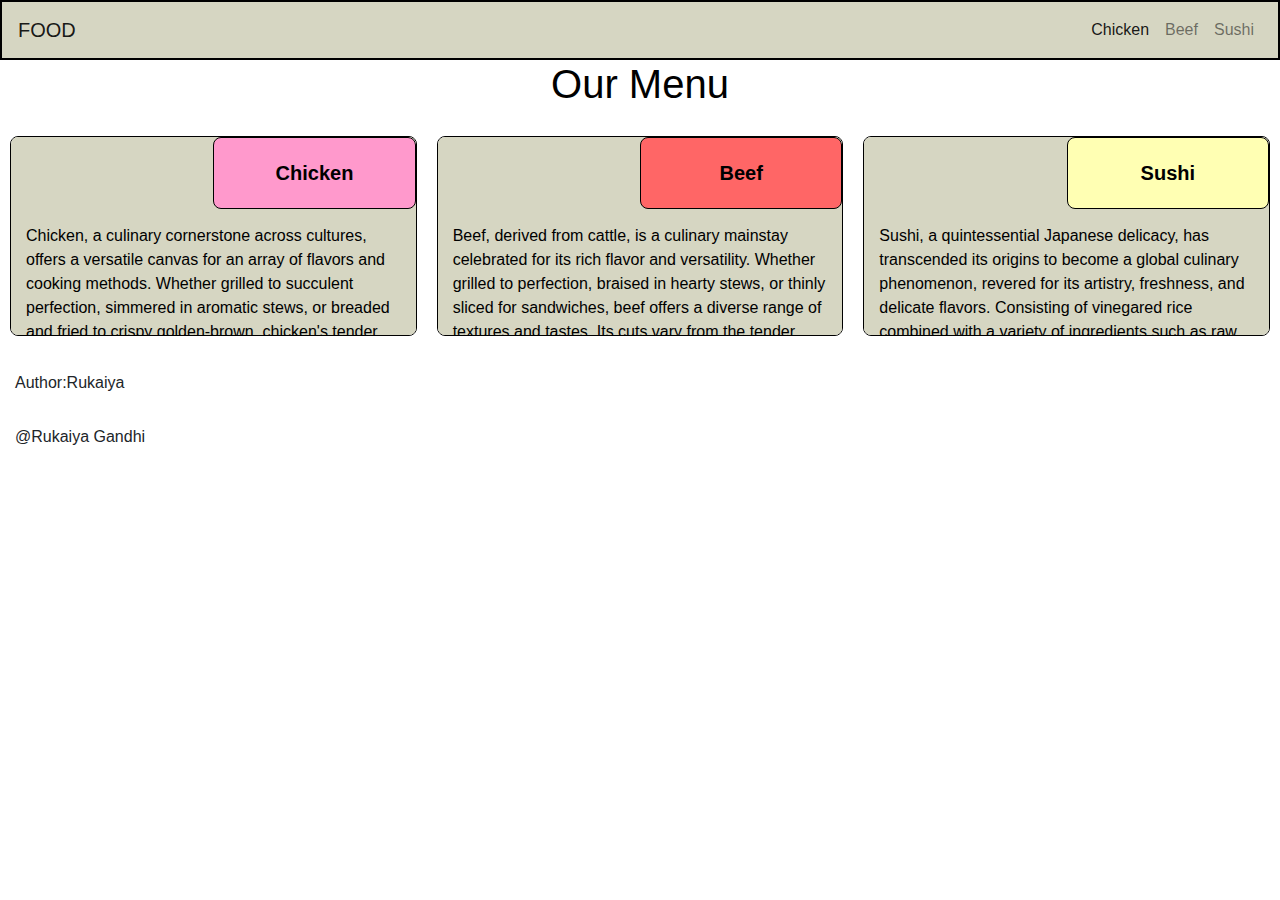
<file: Module 3/index.html>
<!DOCTYPE html>

<html>

<head>
    <meta charset="utf-8">
    <meta http-equiv="X-UA-Compatible" content="IE=edge">
    <title>Make a web page</title>
    <meta name="description" content="">
    <meta name="viewport" content="width=device-width, initial-scale=1">
    <link rel="stylesheet" href="https://stackpath.bootstrapcdn.com/bootstrap/4.3.1/css/bootstrap.min.css"
        integrity="sha384-ggOyR0iXCbMQv3Xipma34MD+dH/1fQ784/j6cY/iJTQUOhcWr7x9JvoRxT2MZw1T" crossorigin="anonymous">
    <link rel="stylesheet" href="css/style.css">
</head>

<body>
    <header>
        <nav class="navbar navbar-expand-lg navbar-light" style="background-color:#d6d6c2; border: 2px solid black;">
            <a class="navbar-brand" href="#">FOOD</a>
            <button class="navbar-toggler" style="border: black 2px solid;" type="button" data-toggle="collapse" data-target="#navbarNavAltMarkup"
                aria-controls="navbarNavAltMarkup" aria-expanded="false" aria-label="Toggle navigation">
                <span class="navbar-toggler-icon"></span>
            </button>

            <div class="collapse navbar-collapse justify-content-end" id="navbarNavAltMarkup">
                <div class="nav navbar-nav" id="nav-text">
                    <a class="nav-item nav-link active" href="#chicken">Chicken<span class="sr-only">(current)</span></a>
                    <a class="nav-item nav-link" href="#beef"> <span class="hidden-md-up">Beef</span></a>
                    <a class="nav-item nav-link" href="#sushi">Sushi</a>
                </div>
            </div>
        </nav>
    </header>

    <h1 class="heading-title text-center">Our Menu</h1>

    <div class="box">
        <div class="container item1">
            <section>
                <div id="chicken">
                    <p>Chicken</p>
                </div>
                <p id="PChicken">
                    Chicken, a culinary cornerstone across cultures, offers a versatile canvas for an array of flavors and cooking methods.
                    Whether grilled to succulent perfection, simmered in aromatic stews, or breaded and fried to crispy golden-brown, 
                    chicken's tender meat satisfies palates worldwide. Its adaptability shines in dishes like chicken curry, 
                    where it melds with spices for a symphony of taste, or in comforting classics like chicken noodle soup, 
                    offering warmth and nourishment. From the tender juiciness of the breast to the rich depth of flavor in the thighs, 
                    every part of the bird brings its own character to the table. 
                    With its widespread availability and ability to transform into countless culinary creations, chicken remains a beloved 
                    staple in kitchens and on plates everywhere,embodying both simplicity and culinary sophistication.
                    <a class="nav-item" href="#chicken">Back  To Top</a>
                </p>
            </section>
        </div>

        <div class="container item2">
            <section>
                <div id="beef">
                    <p>Beef</p>
                </div>
                <p id="PBeef">
                    Beef, derived from cattle, is a culinary mainstay celebrated for its rich flavor and versatility.
                    Whether grilled to perfection, braised in hearty stews, or thinly sliced for sandwiches, beef offers a diverse range
                     of textures and tastes. Its cuts vary from the tender tenderness of filet mignon to the robustness of ribeye, 
                     each offering a unique dining experience. Beef's popularity stems not only from its delicious taste but also from its
                      nutritional value, providing essential nutrients like protein, iron, and B vitamins. 
                      From comforting classics like beef chili to gourmet delicacies like beef Wellington, this meat transcends cultural
                       boundaries and remains a beloved ingredient in cuisines worldwide. 
                       With its ability to elevate both humble home-cooked meals and high-end dining experiences, beef
                    continues to hold a cherished place in culinary traditions, inspiring chefs and home cooks alike to create unforgettable dishes.
                    <a class="nav-item" href="#beef">Back  To Top</a>
                </p>
            </section>
        </div>

        <div class="container item3">
            <section>
                <div id="sushi">
                    <p>Sushi</p>
                </div>
                <p id="PSushi">
                    Sushi, a quintessential Japanese delicacy, has transcended its origins to become a global culinary phenomenon,
                    revered for its artistry, freshness, and delicate flavors. Consisting of vinegared rice combined with a variety of ingredients such as raw or cooked seafood, vegetables, and sometimes tropical fruits, sushi offers a symphony of tastes and textures. From the simplicity of nigiri—where thinly sliced fish rests atop a bed of rice—to the complexity of maki rolls, wrapped in seaweed and filled with a fusion of ingredients, sushi caters to diverse palates and preferences. Its presentation is often as exquisite as its taste,
                    with skilled sushi chefs crafting each piece with meticulous precision and attention to detail. Beyond its gastronomic appeal,
                    sushi embodies a cultural heritage and reverence for nature's bounty, reflecting Japan's coastal traditions and seasonal harvests.
                    As a culinary art form that celebrates simplicity, elegance, and harmony, 
                    sushi continues to captivate food enthusiasts worldwide, 
                    inviting them on a journey of sensory delight.
                    <a class="nav-item" href="#sushi">Back To Top</a>
                </p>
            </section>
        </div>

    </div>

    <div>
        <footer>
            <p>Author:Rukaiya</p>
            <p>@Rukaiya Gandhi</p>
          </footer>
          
    </div>

    <script src="https://code.jquery.com/jquery-3.3.1.slim.min.js"
        integrity="sha384-q8i/X+965DzO0rT7abK41JStQIAqVgRVzpbzo5smXKp4YfRvH+8abtTE1Pi6jizo" crossorigin="anonymous">
    </script>
    <script src="https://cdnjs.cloudflare.com/ajax/libs/popper.js/1.14.7/umd/popper.min.js"
        integrity="sha384-UO2eT0CpHqdSJQ6hJty5KVphtPhzWj9WO1clHTMGa3JDZwrnQq4sF86dIHNDz0W1" crossorigin="anonymous">
    </script>
    <script src="https://stackpath.bootstrapcdn.com/bootstrap/4.3.1/js/bootstrap.min.js"
        integrity="sha384-JjSmVgyd0p3pXB1rRibZUAYoIIy6OrQ6VrjIEaFf/nJGzIxFDsf4x0xIM+B07jRM" crossorigin="anonymous">
    </script>
</body>

</html>
</file>
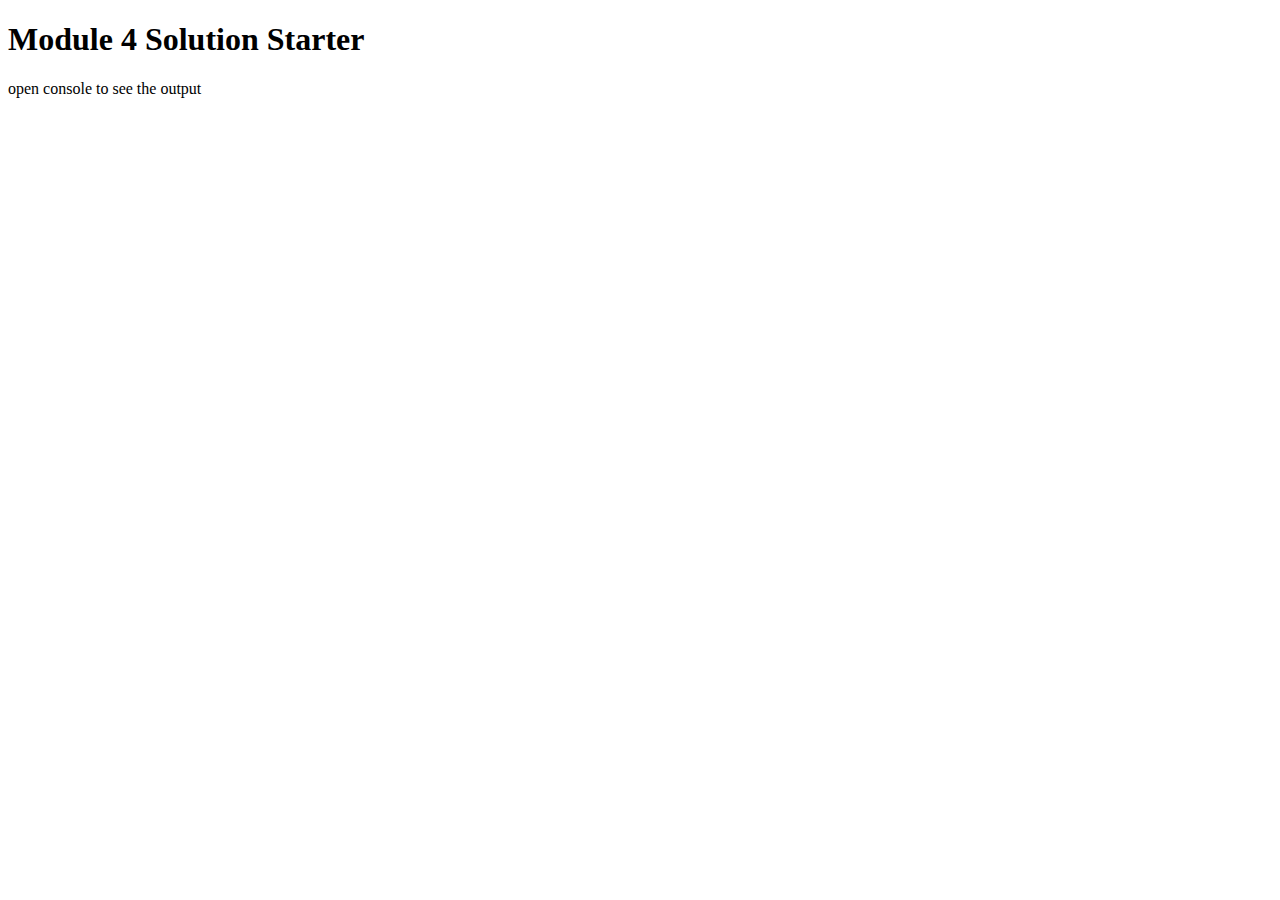
<file: Module 4/index.html>
<!-- //index page -->

<!DOCTYPE html>
<html>
<head>
  <meta charset="utf-8">
  <title>Module 4 Solution Starter</title>
  
  <script src="SpeakHello.js"></script>
  
  <script src="SpeakGoodBye.js"></script>

  <script src="script.js"></script>
</head>
<body>
  <h1>Module 4 Solution Starter</h1>
  <p>open console to see the output</p>
</body>
</html>
</file>
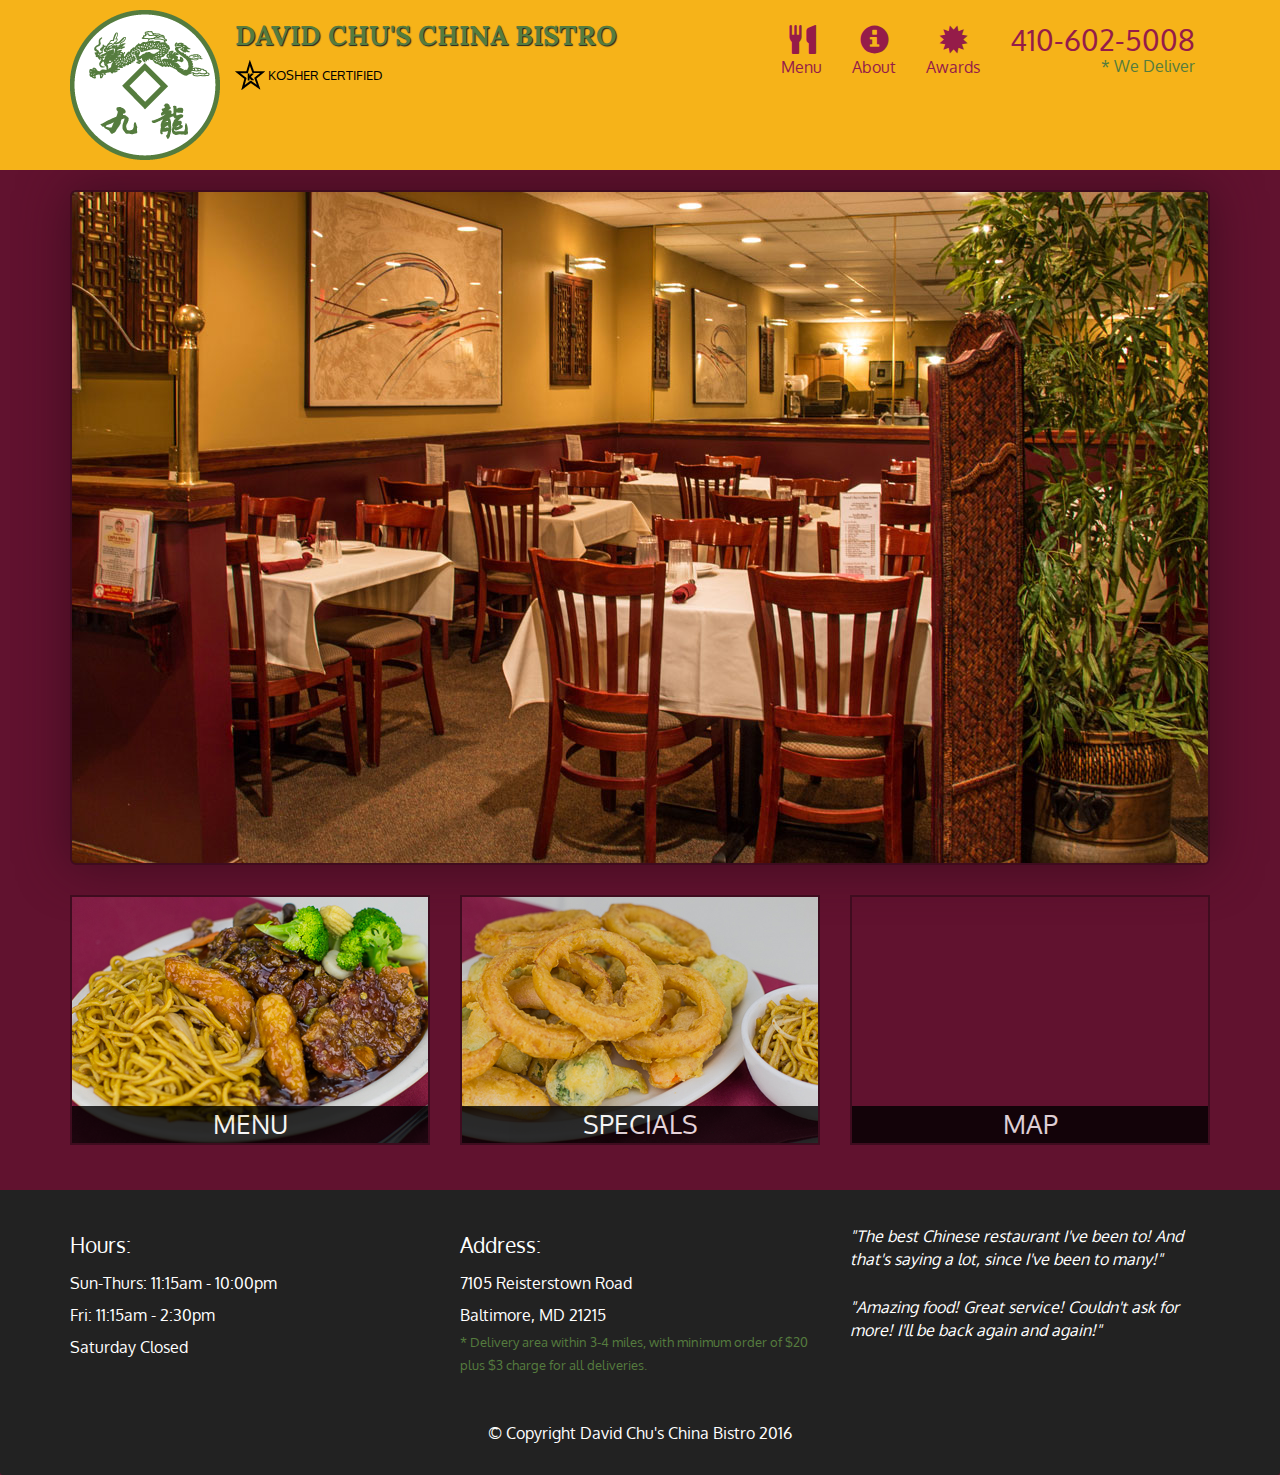
<file: Module 5/index.html>
<!doctype html>
<html lang="en">
  <head>
    <meta charset="utf-8">
    <meta http-equiv="X-UA-Compatible" content="IE=edge">
    <meta name="viewport" content="width=device-width, initial-scale=1">
    <title>David Chu's China Bistro</title>
    <link rel="stylesheet" href="css/bootstrap.min.css">
    <link rel="stylesheet" href="css/styles.css">
    <link href='https://fonts.googleapis.com/css?family=Oxygen:400,300,700' rel='stylesheet' type='text/css'>
    <link href='https://fonts.googleapis.com/css?family=Lora' rel='stylesheet' type='text/css'>
  </head>
<body>
  <header>
    <nav id="header-nav" class="navbar navbar-default">
      <div class="container">
        <div class="navbar-header">
          <a href="index.html" class="pull-left visible-md visible-lg">
            <div id="logo-img"></div>
          </a>

          <div class="navbar-brand">
            <a href="index.html"><h1>David Chu's China Bistro</h1></a>
            <p>
              <img src="images/star-k-logo.png" alt="Kosher certification">
              <span>Kosher Certified</span>
            </p>
          </div>

          <button id="navbarToggle" type="button" class="navbar-toggle collapsed" data-toggle="collapse" data-target="#collapsable-nav" aria-expanded="false">
            <span class="sr-only">Toggle navigation</span>
            <span class="icon-bar"></span>
            <span class="icon-bar"></span>
            <span class="icon-bar"></span>
          </button>
        </div>
        
        <div id="collapsable-nav" class="collapse navbar-collapse">
           <ul id="nav-list" class="nav navbar-nav navbar-right">
            <li id="navHomeButton" class="visible-xs active">
              <a href="index.html">
                <span class="glyphicon glyphicon-home"></span> Home</a>
            </li>
            <li id="navMenuButton">
              <a href="#" onclick="$dc.loadMenuCategories();">
                <span class="glyphicon glyphicon-cutlery"></span><br class="hidden-xs"> Menu</a>
            </li>
            <li>
              <a href="#">
                <span class="glyphicon glyphicon-info-sign"></span><br class="hidden-xs"> About</a>
            </li>
            <li>
              <a href="#">
                <span class="glyphicon glyphicon-certificate"></span><br class="hidden-xs"> Awards</a>
            </li>
            <li id="phone" class="hidden-xs">
              <a href="tel:410-602-5008">
                <span>410-602-5008</span></a><div>* We Deliver</div>
            </li>
          </ul><!-- #nav-list -->
        </div><!-- .collapse .navbar-collapse -->
      </div><!-- .container -->
    </nav><!-- #header-nav -->
  </header>

  <div id="call-btn" class="visible-xs">
    <a class="btn" href="tel:410-602-5008">
    <span class="glyphicon glyphicon-earphone"></span>
    410-602-5008
    </a>
  </div>
  <div id="xs-deliver" class="text-center visible-xs">* We Deliver</div>

  <div id="main-content" class="container"></div>

  <footer class="panel-footer">
    <div class="container">
      <div class="row">
        <section id="hours" class="col-sm-4">
          <span>Hours:</span><br>
          Sun-Thurs: 11:15am - 10:00pm<br>
          Fri: 11:15am - 2:30pm<br>
          Saturday Closed
          <hr class="visible-xs">
        </section>
        <section id="address" class="col-sm-4">
          <span>Address:</span><br>
          7105 Reisterstown Road<br>
          Baltimore, MD 21215
          <p>* Delivery area within 3-4 miles, with minimum order of $20 plus $3 charge for all deliveries.</p>
          <hr class="visible-xs">
        </section>
        <section id="testimonials" class="col-sm-4">
          <p>"The best Chinese restaurant I've been to! And that's saying a lot, since I've been to many!"</p>
          <p>"Amazing food! Great service! Couldn't ask for more! I'll be back again and again!"</p>
        </section>
      </div>
      <div class="text-center">&copy; Copyright David Chu's China Bistro 2016</div>
    </div>
  </footer>

  <!-- jQuery (Bootstrap JS plugins depend on it) -->
  <script src="js/jquery-2.1.4.min.js"></script>
  <script src="js/bootstrap.min.js"></script>
  <script src="js/ajax-utils.js"></script>
  <script src="js/script.js"></script>
</body>
</html>
</file>
<file: Module 3/css/style.css>
* {
    box-sizing: border-box;
}

body {
    font-family: 'Segoe UI', Tahoma, Geneva, Verdana, sans-serif;
}

.heading-title {
    color: black;
    /* text-align: center; */
}

.container {
    border: none;
	margin-left: auto;
	margin-right: auto;
	margin-top: 10px;
	margin-bottom: 10px;
	padding: 10px;
}

section {
    border:	1px solid black;
    background-color:#d6d6c2;
    border-radius: 0.5rem;
	width: 100%;
	height: 200px;
	color: black;
	position: relative;
    overflow: auto;
}

#chicken {
    border: 1px solid black;
    border-radius: 0.5rem;
	text-align: center;
    width: 50%;
	margin-left: 50%;
	font-weight: bold;
	font-size: 125%;
	margin-bottom: 0;
	margin-top: 0;
	padding: 5px;
	background-color: #ff99cc;
}

#beef {
    border: 1px solid black;
    border-radius: 0.5rem;
	text-align: center;
    width: 50%;
	margin-left: 50%;
	font-weight: bold;
	font-size: 125%;
	margin-bottom: 0;
	margin-top: 0;
	padding: 5px;
	background-color:#ff6666;
}

#sushi {
    border: 1px solid black;
    border-radius: 0.5rem;
	text-align: center;
    width: 50%;
	margin-left: 50%;
	font-weight: bold;
	font-size: 125%;
	margin-bottom: 0;
	margin-top: 0;
	padding: 5px;
	background-color:  #ffffb3;
}

p {
    padding: 15px;
    margin: 0;
}

/* Desktop view */
@media(min-width: 992px) {
    .box {
        display: grid;
        grid-template-columns: repeat(3, 1fr);
        grid-template-rows: 1fr;
        grid-auto-flow: row;
    }

    .item1 {
        grid-column: 1;
        grid-row: 1;
    }

    .item3 {
        grid-column: 3;
        grid-row: 1;
    }
}

/* Tablet view */
@media(min-width: 768px) and (max-width: 991px) {
    .box {
        display: grid;
        grid-template-columns: repeat(2, 1fr);
        grid-template-rows: repeat(2, 1fr);
        grid-auto-flow: row;
    }

    .item1 {
        grid-column: 1 / 2;
        grid-row: 1 / 2;
    }

    .item2 {
        grid-column: 2 / 3;
        grid-row: 1 / 2;
    }

    .item3 {
        grid-column: 1 / 3;
        grid-row: 2 / 3;
    }

}

/* Mobile view */
@media (max-width: 768px) {
    .box {
        display: grid;
        grid-template-columns: 1fr;
        grid-template-rows: repeat(3, 1fr);
        grid-auto-flow: column;
    }

    .item1 {
        grid-column: 1;
        grid-row: 1 / 2;
    }

    .item2 {
        grid-column: 1;
        grid-row: 2 / 3;
    }

    .item3 {
        grid-column: 1;
        grid-row: 3 / 4;
    }
}

#nav-text a {
    text-align: center;
}
</file>
<file: Module 5/css/styles.css>
body {
  font-size: 16px;
  color: #fff;
  background-color: #61122f;
  font-family: 'Oxygen', sans-serif;
}

/** HEADER **/
#header-nav {
  background-color: #f6b319;
  border-radius: 0;
  border: 0;
}

#logo-img {
  background: url('../images/restaurant-logo_large.png') no-repeat;
  width: 150px;
  height: 150px;
  margin: 10px 15px 10px 0;
}

.navbar-brand {
  padding-top: 25px;
}
.navbar-brand h1 { /* Restaurant name */
  font-family: 'Lora', serif;
  color: #557c3e;
  font-size: 1.5em;
  text-transform: uppercase;
  font-weight: bold;
  text-shadow: 1px 1px 1px #222;
  margin-top: 0;
  margin-bottom: 0;
  line-height: .75;
}
.navbar-brand a:hover, .navbar-brand a:focus {
  text-decoration: none;
}
.navbar-brand p { /* Kosher cert */
  color: #000;
  text-transform: uppercase;
  font-size: .7em;
  margin-top: 15px;
}
.navbar-brand p span { /* Star-K */
  vertical-align: middle;
}

#nav-list {
  margin-top: 10px;
}
#nav-list a {
  color: #951C49;
  text-align: center;
}
#nav-list a:hover {
  background: #E7E7E7;
}
#nav-list a span {
  font-size: 1.8em;
}

#phone {
  margin-top: 5px;
}
#phone a { /* Phone number */
  text-align: right;
  padding-bottom: 0;
}
#phone div { /* We Deliver */
  color: #557c3e;
  text-align: right;
  padding-right: 15px;
}

.navbar-header button.navbar-toggle, .navbar-header .icon-bar {
  border: 1px solid #61122f;
}
.navbar-header button.navbar-toggle {
  clear: both;
  margin-top: -30px;
}
/* END HEADER */

/* FOOTER */
.panel-footer {
  margin-top: 30px;
  padding-top: 35px;
  padding-bottom: 30px;
  background-color: #222;
  border-top: 0;
}
.panel-footer div.row {
  margin-bottom: 35px;
}
#hours, #address {
  line-height: 2;
}
#hours > span, #address > span {
  font-size: 1.3em;
}
#address p {
  color: #557c3e;
  font-size: .8em;
  line-height: 1.8;
}
#testimonials {
  font-style: italic;
}
#testimonials p:nth-child(2) {
  margin-top: 25px;
}
/* END FOOTER */



/* HOME PAGE */
.container .jumbotron {
  box-shadow: 0 0 50px #3F0C1F;
  border: 2px solid #3F0C1F;
}

#menu-tile, #specials-tile, #map-tile {
  height: 250px;
  width: 100%;
  margin-bottom: 15px;
  position: relative;
  border: 2px solid #3F0C1F;
  overflow: hidden;
}
#menu-tile:hover, #specials-tile:hover, #map-tile:hover {
  box-shadow: 0 1px 5px 1px #cccccc;
}
#menu-tile {
  background: url('../images/menu-tile.jpg') no-repeat;
  background-position: center;
}
#specials-tile {
  background: url('../images/specials-tile.jpg') no-repeat;
  background-position: center;
}
#menu-tile span, #specials-tile span, #map-tile span {
  position: absolute;
  bottom: 0;
  right: 0;
  width: 100%;
  text-align: center;
  font-size: 1.6em;
  text-transform: uppercase;
  background-color: #000;
  color: #fff;
  opacity: .8;
}
/* END HOME PAGE */

/* MENU CATEGORIES PAGE */
.category-tile { 
  position: relative;
  border: 2px solid #3F0C1F;
  overflow: hidden;
  width: 200px;
  height: 200px;
  margin: 0 auto 15px;
}
.category-tile span {
  position: absolute;
  bottom: 0;
  right: 0;
  width: 100%;
  text-align: center;
  font-size: 1.2em;
  text-transform: uppercase;
  background-color: #000;
  color: #fff;
  opacity: .8;
}
.category-tile:hover {
  box-shadow: 0 1px 5px 1px #cccccc;
}

#menu-categories-title + div {
  margin-bottom: 50px;
}
/* END MENU CATEGORIES PAGE */

/* SINGLE CATEGORY PAGE */
.menu-item-tile {
  margin-bottom: 25px;
}
.menu-item-tile hr {
  width: 80%;
}
.menu-item-tile .menu-item-price {
  font-size: 1.1em;
  text-align: right;
  margin-top: -15px;
  margin-right: -15px;
}
.menu-item-tile .menu-item-price span {
  font-size: .6em;
}
.menu-item-photo {
  position: relative;
  border: 2px solid #3F0C1F; 
  overflow: hidden;
  padding: 0;
  margin-right: -15px;
  margin-left: auto;
  margin-bottom: 20px;
  max-width: 250px;
}
.menu-item-photo div {
  position: absolute;
  bottom: 0;
  right: 0;
  width: 80px;
  background-color: #557c3e;
  text-align: center;
}
.menu-item-description {
  padding-right: 30px;
}
h3.menu-item-title {
  margin: 0 0 10px;
}
.menu-item-details {
  font-size: .9em;
  font-style: italic;
}
/* END SINGLE CATEGORY PAGE */


/********** Large devices only **********/
@media (min-width: 1200px) {
  .container .jumbotron {
    background: url('../images/jumbotron_1200.jpg') no-repeat;
    height: 675px;
  }
}

/********** Medium devices only **********/
@media (min-width: 992px) and (max-width: 1199px) {
  /* Header */
  #logo-img {
    background: url('../images/restaurant-logo_medium.png') no-repeat;
    width: 100px;
    height: 100px;
    margin: 5px 5px 5px 0;
  }
  /* End Header */

  /* Home Page */
  .container .jumbotron {
    background: url('../images/jumbotron_992.jpg') no-repeat;
    height: 558px;
  }
  /* End Home Page */
}

/********** Small devices only **********/
@media (min-width: 768px) and (max-width: 991px) {
  /* Home Page */
  .container .jumbotron {
    background: url('../images/jumbotron_768.jpg') no-repeat;
    height: 432px;
  }
  /* End Home Page */
}

/********** Extra small devices only **********/
@media (max-width: 767px) {
  /* Header */
  .navbar-brand {
    padding-top: 10px;
    height: 80px;
  }
  .navbar-brand h1 { /* Restaurant name */
    padding-top: 10px;
    font-size: 5vw; /* 1vw = 1% of viewport width */
  }
  .navbar-brand p { /* Kosher cert */
    font-size: .6em;
    margin-top: 12px;
  }
  .navbar-brand p img { /* Star-K */
    height: 20px;
  }

  #collapsable-nav a { /* Collapsed nav menu text */
    font-size: 1.2em;
  }
  #collapsable-nav a span { /* Collapsed nav menu glyph */
    font-size: 1em;
    margin-right: 5px;
  }

  #call-btn > a {
    font-size: 1.5em;
    display: block;
    margin: 0 20px;
    padding: 10px;
    border: 2px solid #fff;
    background-color: #f6b319;
    color: #951c49;
  }
  #xs-deliver {
    margin-top: 5px;
    font-size: .7em;
    letter-spacing: .1em;
    text-transform: uppercase;
  }
  /* End Header */

  /* Footer */
  .panel-footer section {
    margin-bottom: 30px;
    text-align: center;
  }
  .panel-footer section:nth-child(3) {
    margin-bottom: 0; /* margin already exists on the whole row */
  }
  .panel-footer section hr {
    width: 50%;
  }
  /* End Footer */

  /* Home Page */
  .container .jumbotron {
    margin-top: 30px;
    padding: 0;
  }
  #menu-tile, #specials-tile {
    width: 360px;
    margin: 0 auto 15px;
  }

  .menu-item-photo {
    margin-right: auto;
  }
  .menu-item-tile .menu-item-price {
    text-align: center;
  }
  .menu-item-description {
    text-align: center;;
  }
}


/********** Super extra small devices Only :-) (e.g., iPhone 4) **********/
@media (max-width: 479px) {
  /* Header */
  .navbar-brand h1 { /* Restaurant name */
    padding-top: 5px;
    font-size: 6vw;
  }
  /* End Header */
  
  /* Home page */
  #menu-tile, #specials-tile {
    width: 280px;
    margin: 0 auto 15px;
  }

  .col-xxs-12 {
    position: relative;
    min-height: 1px;
    padding-right: 15px;
    padding-left: 15px;
    float: left;
    width: 100%;
  }
}
</file>
